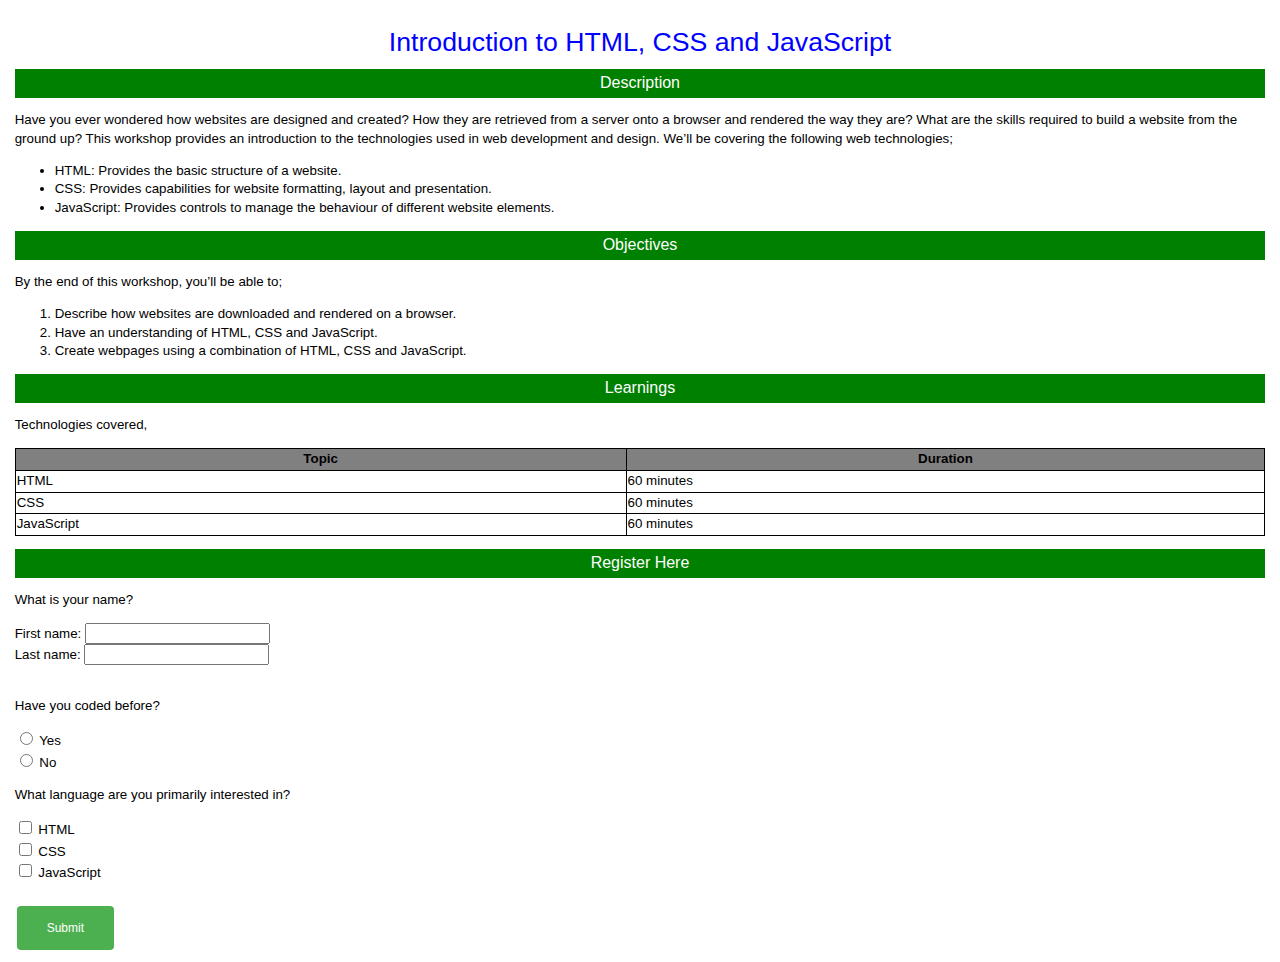
<file: Intro_HTML_CSS_JS/demo.html>
<!DOCTYPE html>
<html>

<head>
  <script src="demo.js"></script>
  <link rel="stylesheet" href="styles.css">
  <link rel="stylesheet" href="button.css">
</head>

<body>

  <h1>Introduction to HTML, CSS and JavaScript</h1>

  <h2>Description</h2>
  <p>
    Have you ever wondered how websites are designed and created? How they are retrieved from a server onto
    a browser and rendered the way they are? What are the skills required to build a website from the ground
    up? This workshop provides an introduction to the technologies used in web development and design. We’ll
    be covering the following web technologies;
  </p>

  <ul>
    <li>HTML: Provides the basic structure of a website.</li>
    <li>CSS: Provides capabilities for website formatting, layout and presentation.</li>
    <li>JavaScript: Provides controls to manage the behaviour of different website elements.</li>
  </ul>

  <h2>Objectives</h2>
  <p>By the end of this workshop, you’ll be able to;
  <ol>
    <li>Describe how websites are downloaded and rendered on a browser.</li>
    <li>Have an understanding of HTML, CSS and JavaScript.</li>
    <li>Create webpages using a combination of HTML, CSS and JavaScript.</li>
  </ol>
  </p>

  <h2>Learnings</h2>
  <p>Technologies covered,</p>
  <table>
    <th>Topic</th>
    <th>Duration</th>
    <tr>
      <td>HTML</td>
      <td>60 minutes</td>
    </tr>
    <tr>
      <td>CSS</td>
      <td>60 minutes</td>
    </tr>
    <tr>
      <td>JavaScript</td>
      <td>60 minutes</td>
    </tr>
  </table>

  <h2>Register Here</h2>

  <form>
    <p>What is your name?</p>
    <label for="fname">First name:</label>
    <input type="text" id="fname" name="fname"><br>
    <label for="lname">Last name:</label>
    <input type="text" id="lname" name="lname"><br><br>

    <p>Have you coded before?</p>
    <input type="radio" name="coding">
    <label>Yes</label><br>
    <input type="radio" name="coding">
    <label >No</label><br>

    <p>What language are you primarily interested in?</p>
    <input type="checkbox" id="lang1" name="language" value="HTML">
    <label for="lang1"> HTML</label><br>
    <input type="checkbox" id="lang2" name="language" value="CSS">
    <label for="lang2"> CSS</label><br>
    <input type="checkbox" id="lang3" name="language" value="JavaScript">
    <label for="lang3"> JavaScript</label><br><br>

    <input type='button' class="button" onclick='checkRegistration()' value='Submit' />
  </form>

</body>

</html>
</file>
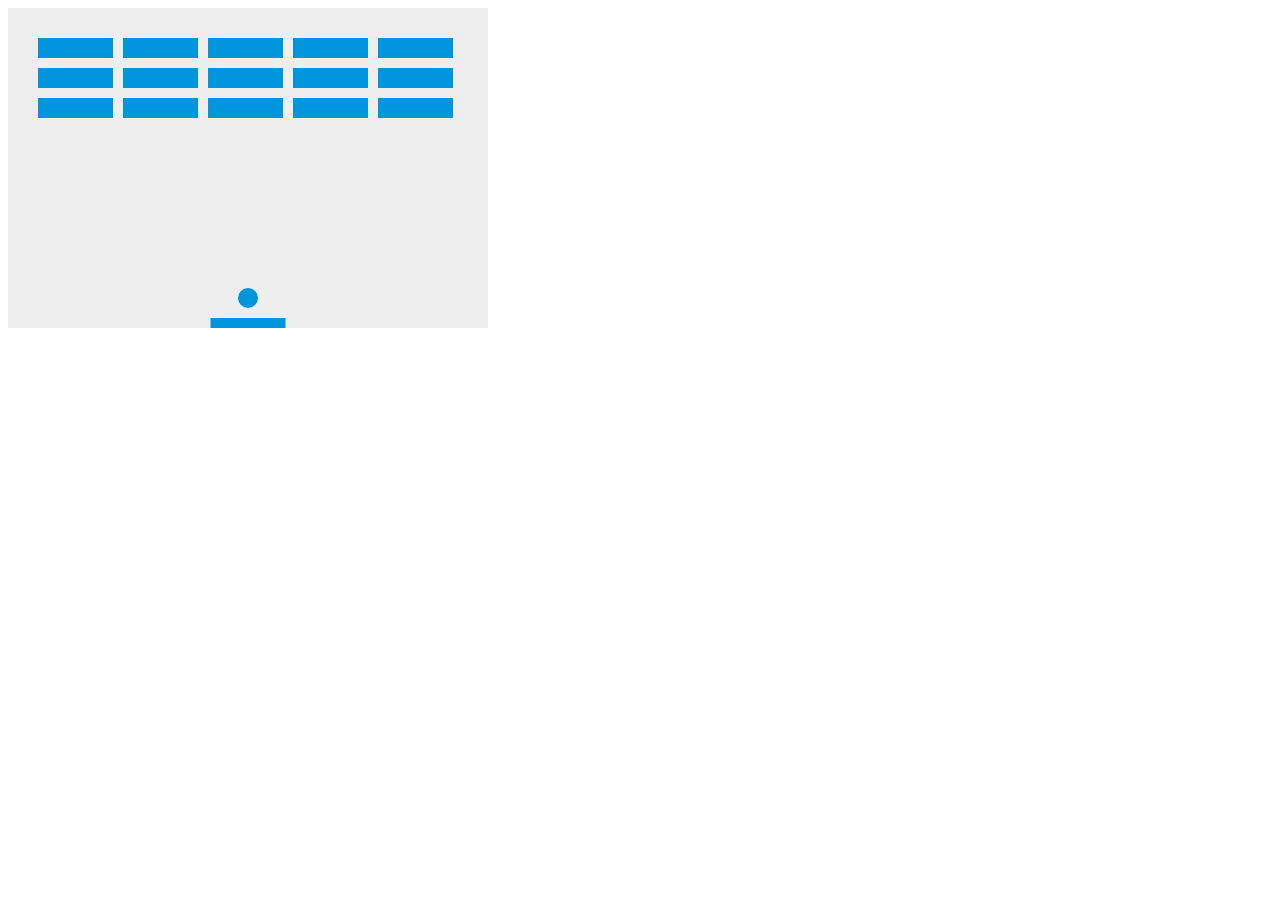
<file: Intro_JavaScript/index1.html>
<!--
  The code below comes from Mozilla Developer below
  https://developer.mozilla.org/en-US/docs/Games/Tutorials/2D_Breakout_game_pure_JavaScript
-->

<!DOCTYPE html>
<html>

<head>
  <link rel="stylesheet" href="styles.css">
</head>
    
<canvas id="myCanvas" width="480" height="320"></canvas>

<script>

    var canvas = document.getElementById("myCanvas");
    var ctx = canvas.getContext("2d");
    var ballRadius = 10;
    var x = canvas.width/2;
    var y = canvas.height-30;
    var dx = 2;
    var dy = -2;
    var paddleHeight = 10;
    var paddleWidth = 75;
    var paddleX = (canvas.width-paddleWidth)/2;
    var rightPressed = false;
    var leftPressed = false;
    var brickRowCount = 5;
    var brickColumnCount = 3;
    var brickWidth = 75;
    var brickHeight = 20;
    var brickPadding = 10;
    var brickOffsetTop = 30;
    var brickOffsetLeft = 30;
    var score = 0;
    var lives = 3;

    var bricks = [];
    for(var c=0; c<brickColumnCount; c++) {
      bricks[c] = [];
      for(var r=0; r<brickRowCount; r++) {
        bricks[c][r] = { x: 0, y: 0, status: 1 };
      }
    }

    function drawBall() {
      ctx.beginPath();
      ctx.arc(x, y, ballRadius, 0, Math.PI*2);
      ctx.fillStyle = "#0095DD";
      ctx.fill();
      ctx.closePath();
    }
    
    function drawPaddle() {
      ctx.beginPath();
      ctx.rect(paddleX, canvas.height-paddleHeight, paddleWidth, paddleHeight);
      ctx.fillStyle = "#0095DD";
      ctx.fill();
      ctx.closePath();
    }
    
    function drawBricks() {
      for(var c=0; c<brickColumnCount; c++) {
        for(var r=0; r<brickRowCount; r++) {
          if(bricks[c][r].status == 1) {
            var brickX = (r*(brickWidth+brickPadding))+brickOffsetLeft;
            var brickY = (c*(brickHeight+brickPadding))+brickOffsetTop;
            bricks[c][r].x = brickX;
            bricks[c][r].y = brickY;
            ctx.beginPath();
            ctx.rect(brickX, brickY, brickWidth, brickHeight);
            ctx.fillStyle = "#0095DD";
            ctx.fill();
            ctx.closePath();
          }
        }
      }
    }
    

    function draw() {
      ctx.clearRect(0, 0, canvas.width, canvas.height);
      drawBricks();
      drawBall();
      drawPaddle();
    }

    draw();
</script>
    
</html>
</file>
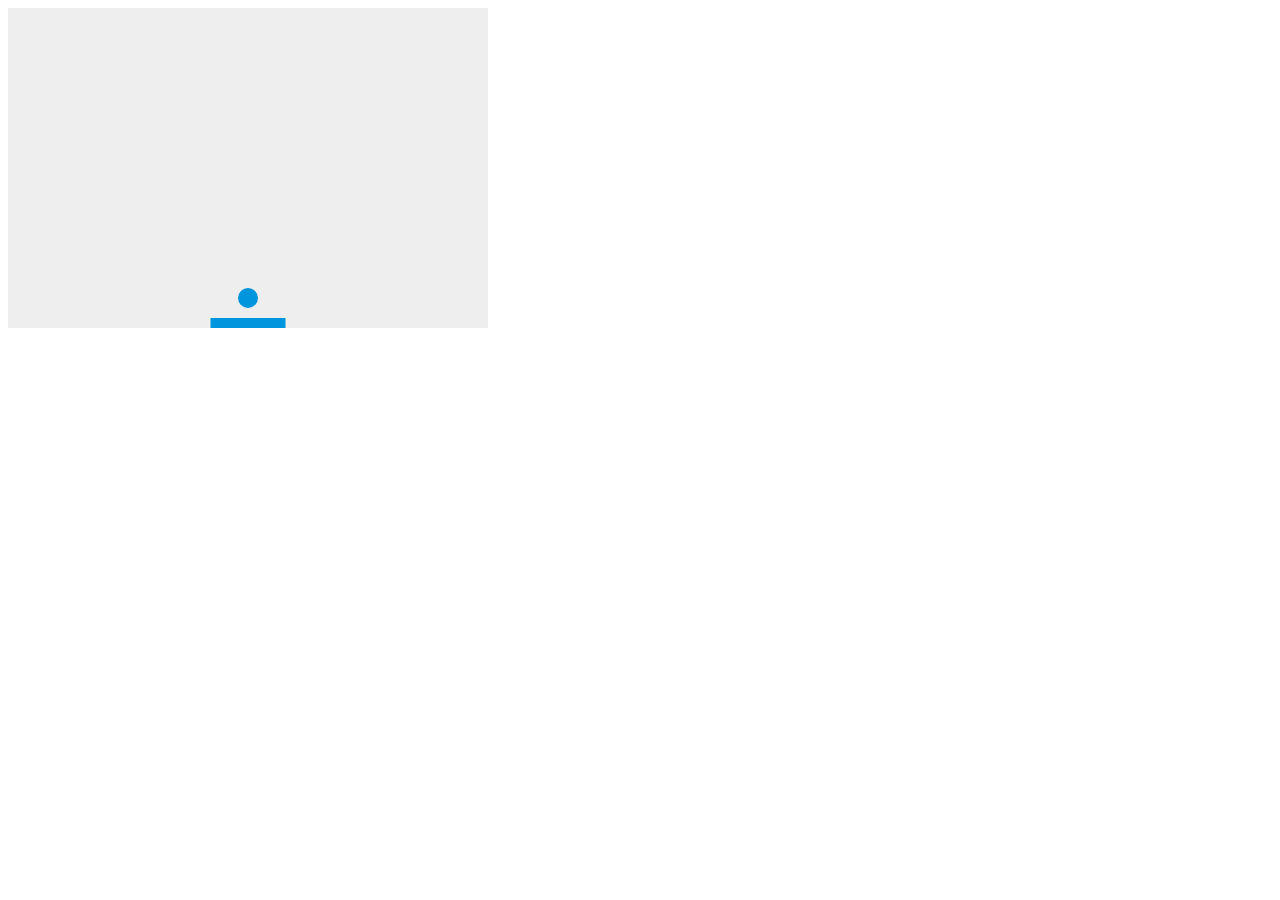
<file: Intro_JavaScript/index2.html>
<!--
  The code below comes from Mozilla Developer below
  https://developer.mozilla.org/en-US/docs/Games/Tutorials/2D_Breakout_game_pure_JavaScript
-->

<!DOCTYPE html>
<html>

<head>
  <link rel="stylesheet" href="styles.css">
</head>
    
<canvas id="myCanvas" width="480" height="320"></canvas>

<script>

    var canvas = document.getElementById("myCanvas");
    var ctx = canvas.getContext("2d");


    function drawBall() {
      var x = canvas.width/2;
      var y = canvas.height-30;
      var ballRadius = 10;
        
      ctx.beginPath();
      ctx.arc(x, y, ballRadius, 0, Math.PI*2);
      ctx.fillStyle = "#0095DD";
      ctx.fill();
      ctx.closePath();
    }
    
    function drawPaddle() {
      var paddleHeight = 10;
      var paddleWidth = 75;
      var paddleX = (canvas.width-paddleWidth)/2;
        
      ctx.beginPath();
      ctx.rect(paddleX, canvas.height-paddleHeight, paddleWidth, paddleHeight);
      ctx.fillStyle = "#0095DD";
      ctx.fill();
      ctx.closePath();
    }
    
    function draw() {
      ctx.clearRect(0, 0, canvas.width, canvas.height);
      drawBall();
      drawPaddle();
    }

    draw();
</script>
    
</html>
</file>
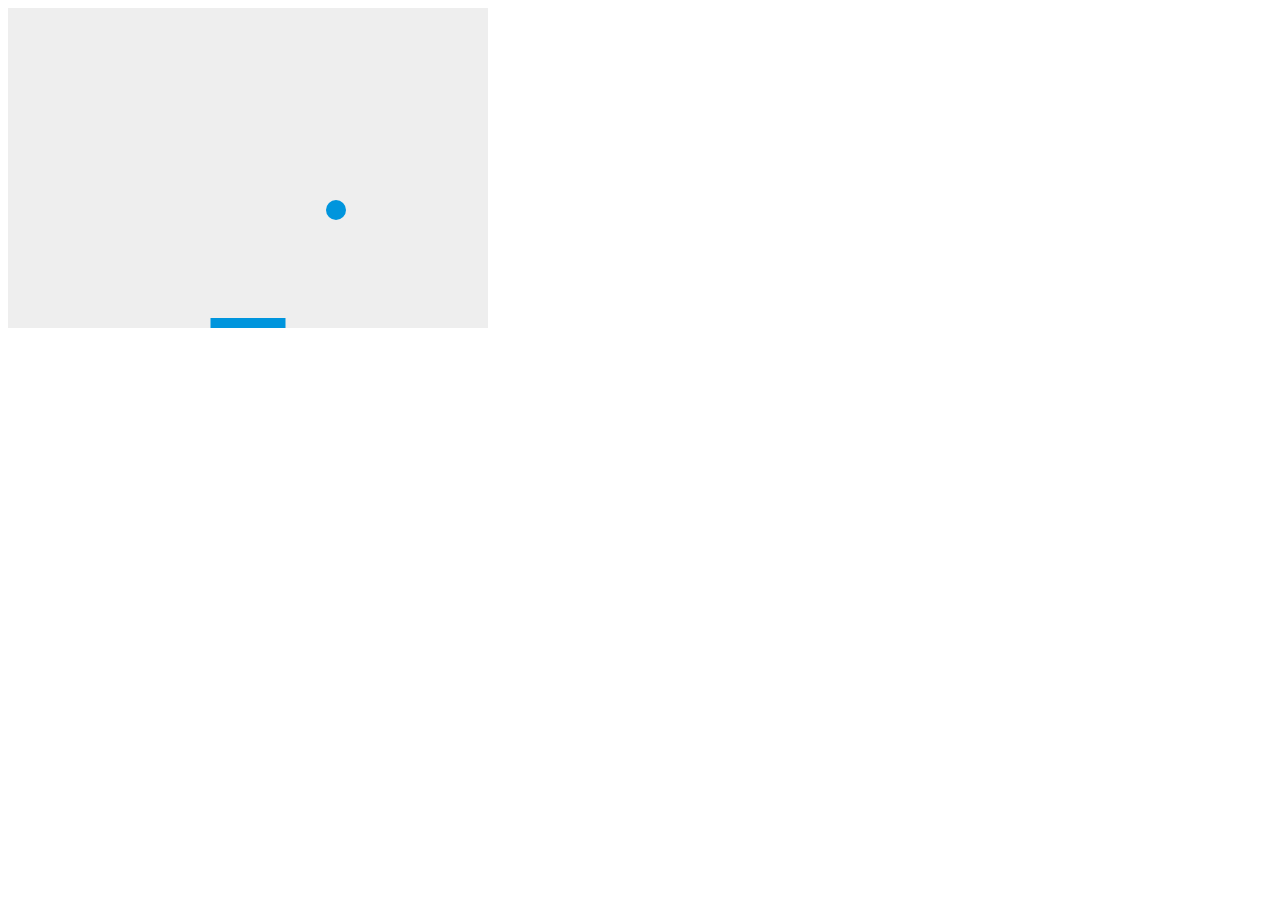
<file: Intro_JavaScript/index3.html>
<!--
  The code below comes from Mozilla Developer below
  https://developer.mozilla.org/en-US/docs/Games/Tutorials/2D_Breakout_game_pure_JavaScript
-->

<!DOCTYPE html>
<html>

<head>
  <link rel="stylesheet" href="styles.css">
</head>
    
<canvas id="myCanvas" width="480" height="320"></canvas>

<script>

    var canvas = document.getElementById("myCanvas");
    var ctx = canvas.getContext("2d");
    var ballRadius = 10;    
    var x = canvas.width/2;
    var y = canvas.height-30;
    var dx = 2;
    var dy = -2;
    var paddleHeight = 10;
    var paddleWidth = 75;
    var paddleX = (canvas.width-paddleWidth)/2;
    var rightPressed = false;
    var leftPressed = false;
    
    
    function drawBall() {        
      ctx.beginPath();
      ctx.arc(x, y, ballRadius, 0, Math.PI*2);
      ctx.fillStyle = "#0095DD";
      ctx.fill();
      ctx.closePath();
    }
    
    function drawPaddle() {        
      ctx.beginPath();
      ctx.rect(paddleX, canvas.height-paddleHeight, paddleWidth, paddleHeight);
      ctx.fillStyle = "#0095DD";
      ctx.fill();
      ctx.closePath();
    }
    
    
    function draw() {
      ctx.clearRect(0, 0, canvas.width, canvas.height);
      drawBall();
      drawPaddle();
        
      // Check if the ball's future horizontal position goes beyond the right boundary
      // OR if the ball's future horizontal position goes byond the left boundary
      if((x + dx > canvas.width-ballRadius) || (x + dx < ballRadius)) {
        // If so, reverse the horizontal movement
        dx = -dx;
      }
    
      // Check the ball's future vertical position goes beyond the top boundary
      if((y + dy) < ballRadius) {
        // If so, then reverse the vertical movement
        dy = -dy;
      }
        
      // Check the ball's future position exceeds the bottom boundary
      else if((y + dy) > (canvas.height-ballRadius)) {
          
        // Check if the ball's horizontal position matches that of the
        // paddle's horizontal position
        if((x > paddleX) && (x < (paddleX + paddleWidth))) {
          // the ball has struck the paddle, reverse vertical movement
          dy = -dy;
        }
        else {
            
          // The ball didn't strike the paddle, lost a live
          lives--;
          if(!lives) {
            alert("GAME OVER");
            document.location.reload();
          }
          else {
            // start again
            x = canvas.width/2;
            y = canvas.height-30;
            dx = 3;
            dy = -3;
            paddleX = (canvas.width-paddleWidth)/2;
          }
        }
      }

      // update x and y coordinates
      x += dx;
      y += dy;
      requestAnimationFrame(draw);
    }

    draw();
</script>
    
</html>
</file>
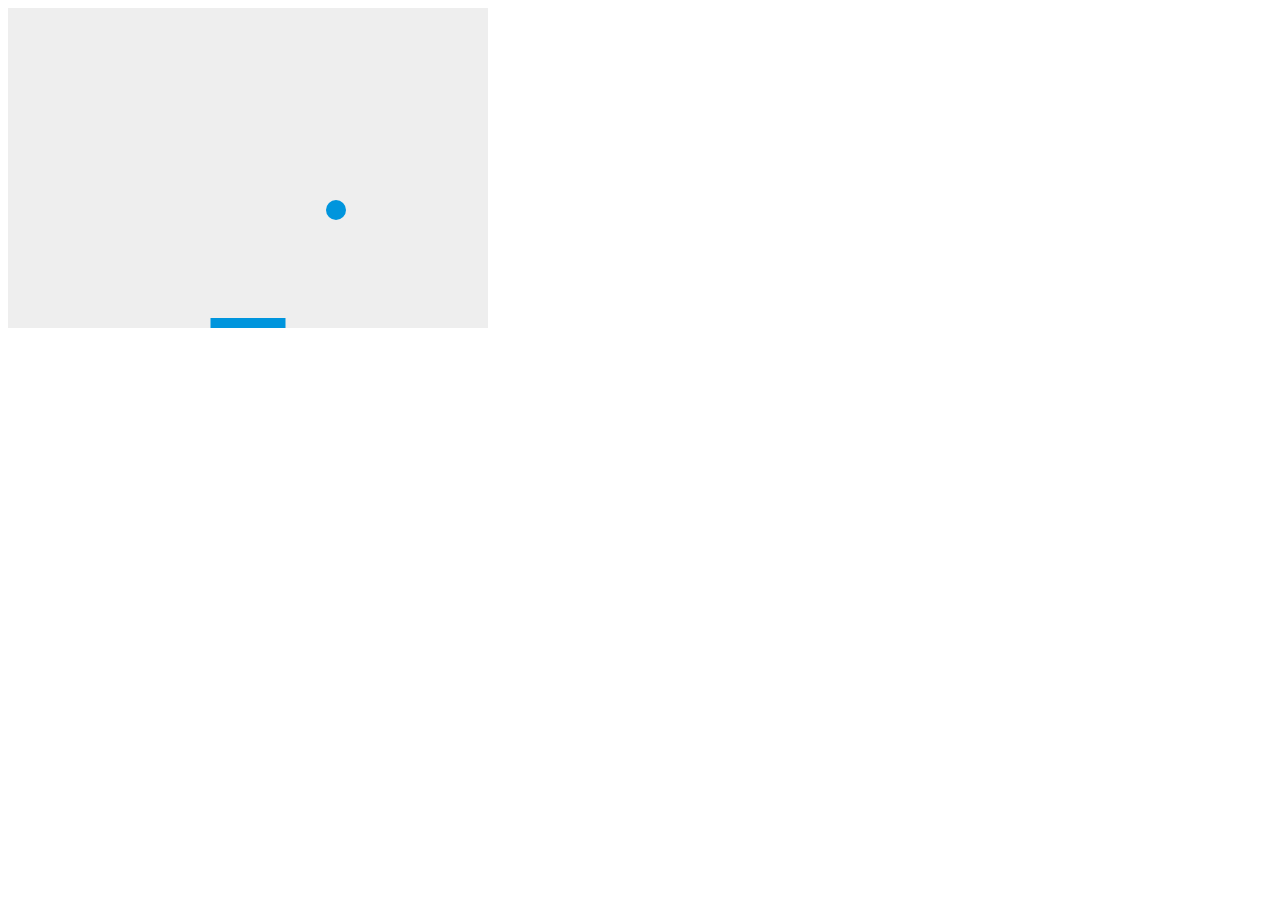
<file: Intro_JavaScript/index4.html>
<!--
  The code below comes from Mozilla Developer below
  https://developer.mozilla.org/en-US/docs/Games/Tutorials/2D_Breakout_game_pure_JavaScript
-->

<!DOCTYPE html>
<html>

<head>
  <link rel="stylesheet" href="styles.css">
</head>
    
<canvas id="myCanvas" width="480" height="320"></canvas>

<script>

    var canvas = document.getElementById("myCanvas");
    var ctx = canvas.getContext("2d");
    var ballRadius = 10;    
    var x = canvas.width/2;
    var y = canvas.height-30;
    var dx = 2;
    var dy = -2;
    var paddleHeight = 10;
    var paddleWidth = 75;
    var paddleX = (canvas.width-paddleWidth)/2;
    var rightPressed = false;
    var leftPressed = false;
    
    
    document.addEventListener("mousemove", mouseMoveHandler, false);

    function mouseMoveHandler(e) {
      var relativeX = e.clientX - canvas.offsetLeft;
      if(relativeX > 0 && relativeX < canvas.width) {
        paddleX = relativeX - paddleWidth/2;
      }
    }
    
    function drawBall() {        
      ctx.beginPath();
      ctx.arc(x, y, ballRadius, 0, Math.PI*2);
      ctx.fillStyle = "#0095DD";
      ctx.fill();
      ctx.closePath();
    }
    
    function drawPaddle() {        
      ctx.beginPath();
      ctx.rect(paddleX, canvas.height-paddleHeight, paddleWidth, paddleHeight);
      ctx.fillStyle = "#0095DD";
      ctx.fill();
      ctx.closePath();
    }
    
    
    function draw() {
      ctx.clearRect(0, 0, canvas.width, canvas.height);
      drawBall();
      drawPaddle();
        
      // Check if the ball's future horizontal position goes beyond the right boundary
      // OR if the ball's future horizontal position goes byond the left boundary
      if((x + dx > canvas.width-ballRadius) || (x + dx < ballRadius)) {
        // If so, reverse the horizontal movement
        dx = -dx;
      }
    
      // Check the ball's future vertical position goes beyond the top boundary
      if((y + dy) < ballRadius) {
        // If so, then reverse the vertical movement
        dy = -dy;
      }
        
      // Check the ball's future position exceeds the bottom boundary
      else if((y + dy) > (canvas.height-ballRadius)) {
          
        // Check if the ball's horizontal position matches that of the
        // paddle's horizontal position
        if((x > paddleX) && (x < (paddleX + paddleWidth))) {
          // the ball has struck the paddle, reverse vertical movement
          dy = -dy;
        }
        else {
            
          // The ball didn't strike the paddle, lost a live
          lives--;
          if(!lives) {
            alert("GAME OVER");
            document.location.reload();
          }
          else {
            // start again
            x = canvas.width/2;
            y = canvas.height-30;
            dx = 3;
            dy = -3;
            paddleX = (canvas.width-paddleWidth)/2;
          }
        }
      }

      // update x and y coordinates
      x += dx;
      y += dy;
      requestAnimationFrame(draw);
    }

    draw();
</script>
    
</html>
</file>
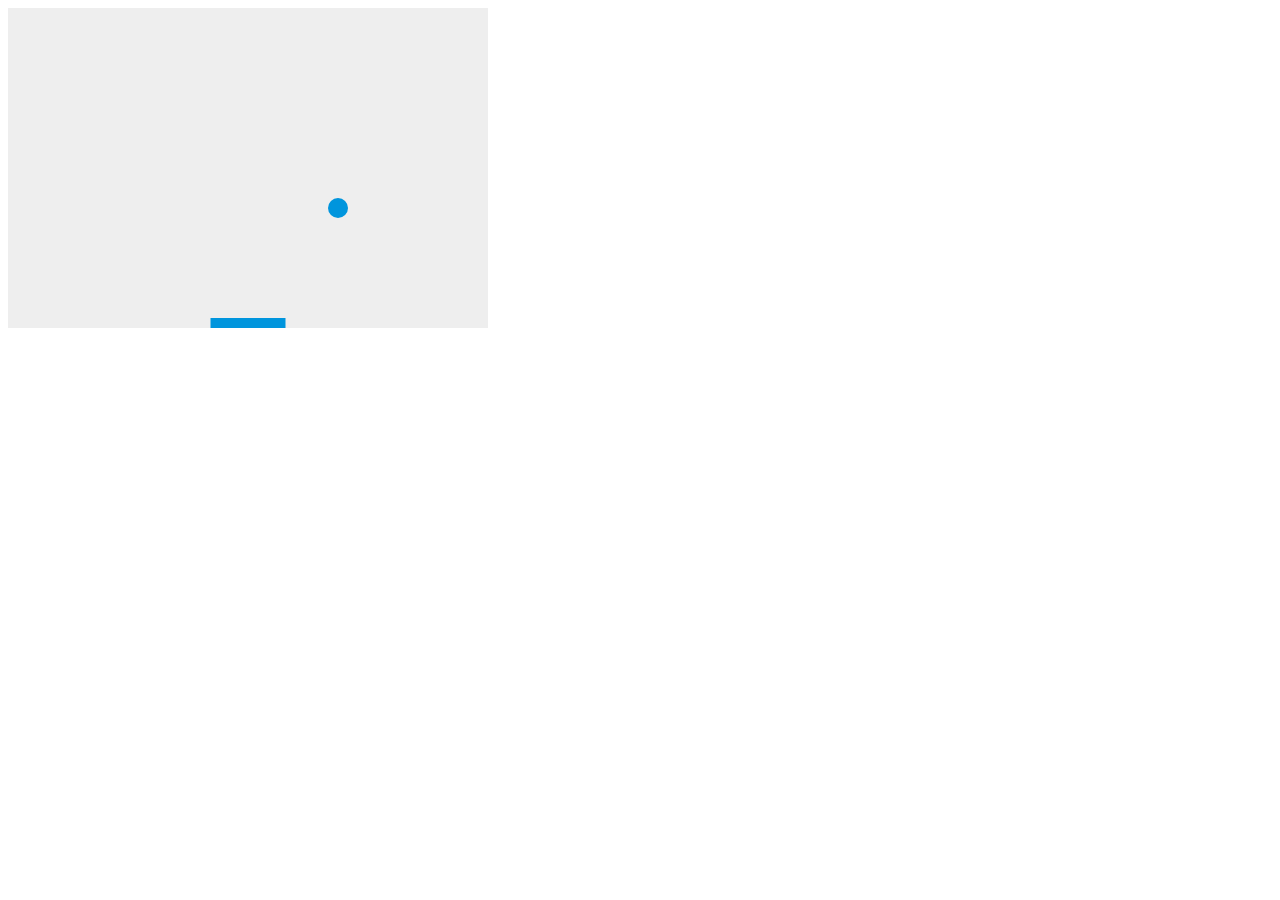
<file: Intro_JavaScript/index5.html>
<!--
  The code below comes from Mozilla Developer below
  https://developer.mozilla.org/en-US/docs/Games/Tutorials/2D_Breakout_game_pure_JavaScript
-->

<!DOCTYPE html>
<html>

<head>
  <link rel="stylesheet" href="styles.css">
</head>
    
<canvas id="myCanvas" width="480" height="320"></canvas>

<script>

    var canvas = document.getElementById("myCanvas");
    var ctx = canvas.getContext("2d");
    var ballRadius = 10;    
    var x = canvas.width/2;
    var y = canvas.height-30;
    var dx = 2;
    var dy = -2;
    var paddleHeight = 10;
    var paddleWidth = 75;
    var paddleX = (canvas.width-paddleWidth)/2;
    var rightPressed = false;
    var leftPressed = false;
    
    
    document.addEventListener("keydown", keyDownHandler, false);
    document.addEventListener("keyup", keyUpHandler, false);
    document.addEventListener("mousemove", mouseMoveHandler, false);

    function keyDownHandler(e) {
        if(e.key == "Right" || e.key == "ArrowRight") {
            rightPressed = true;
        }
        else if(e.key == "Left" || e.key == "ArrowLeft") {
            leftPressed = true;
        }
    }

    function keyUpHandler(e) {
        if(e.key == "Right" || e.key == "ArrowRight") {
            rightPressed = false;
        }
        else if(e.key == "Left" || e.key == "ArrowLeft") {
            leftPressed = false;
        }
    }

    function mouseMoveHandler(e) {
      var relativeX = e.clientX - canvas.offsetLeft;
      if(relativeX > 0 && relativeX < canvas.width) {
        paddleX = relativeX - paddleWidth/2;
      }
    }
    
    function drawBall() {        
      ctx.beginPath();
      ctx.arc(x, y, ballRadius, 0, Math.PI*2);
      ctx.fillStyle = "#0095DD";
      ctx.fill();
      ctx.closePath();
    }
    
    function drawPaddle() {        
      ctx.beginPath();
      ctx.rect(paddleX, canvas.height-paddleHeight, paddleWidth, paddleHeight);
      ctx.fillStyle = "#0095DD";
      ctx.fill();
      ctx.closePath();
    }
    
    
    function draw() {
      ctx.clearRect(0, 0, canvas.width, canvas.height);
      drawBall();
      drawPaddle();
        
      // Check if the ball's future horizontal position goes beyond the right boundary
      // OR if the ball's future horizontal position goes byond the left boundary
      if((x + dx > canvas.width-ballRadius) || (x + dx < ballRadius)) {
        // If so, reverse the horizontal movement
        dx = -dx;
      }
    
      // Check the ball's future vertical position goes beyond the top boundary
      if((y + dy) < ballRadius) {
        // If so, then reverse the vertical movement
        dy = -dy;
      }
        
      // Check the ball's future position exceeds the bottom boundary
      else if((y + dy) > (canvas.height-ballRadius)) {
          
        // Check if the ball's horizontal position matches that of the
        // paddle's horizontal position
        if((x > paddleX) && (x < (paddleX + paddleWidth))) {
          // the ball has struck the paddle, reverse vertical movement
          dy = -dy;
        }
        else {
            
          // The ball didn't strike the paddle, lost a live
          lives--;
          if(!lives) {
            alert("GAME OVER");
            document.location.reload();
          }
          else {
            // start again
            x = canvas.width/2;
            y = canvas.height-30;
            dx = 3;
            dy = -3;
            paddleX = (canvas.width-paddleWidth)/2;
          }
        }
      }

      if(rightPressed && paddleX < canvas.width-paddleWidth) {
        // Move paddle towards the right
        paddleX += 7;
      }
      else if(leftPressed && paddleX > 0) {
        // Move paddle towards the left
        paddleX -= 7;
      }

      // update x and y coordinates
      x += dx;
      y += dy;
      requestAnimationFrame(draw);
    }

    draw();
</script>
    
</html>
</file>
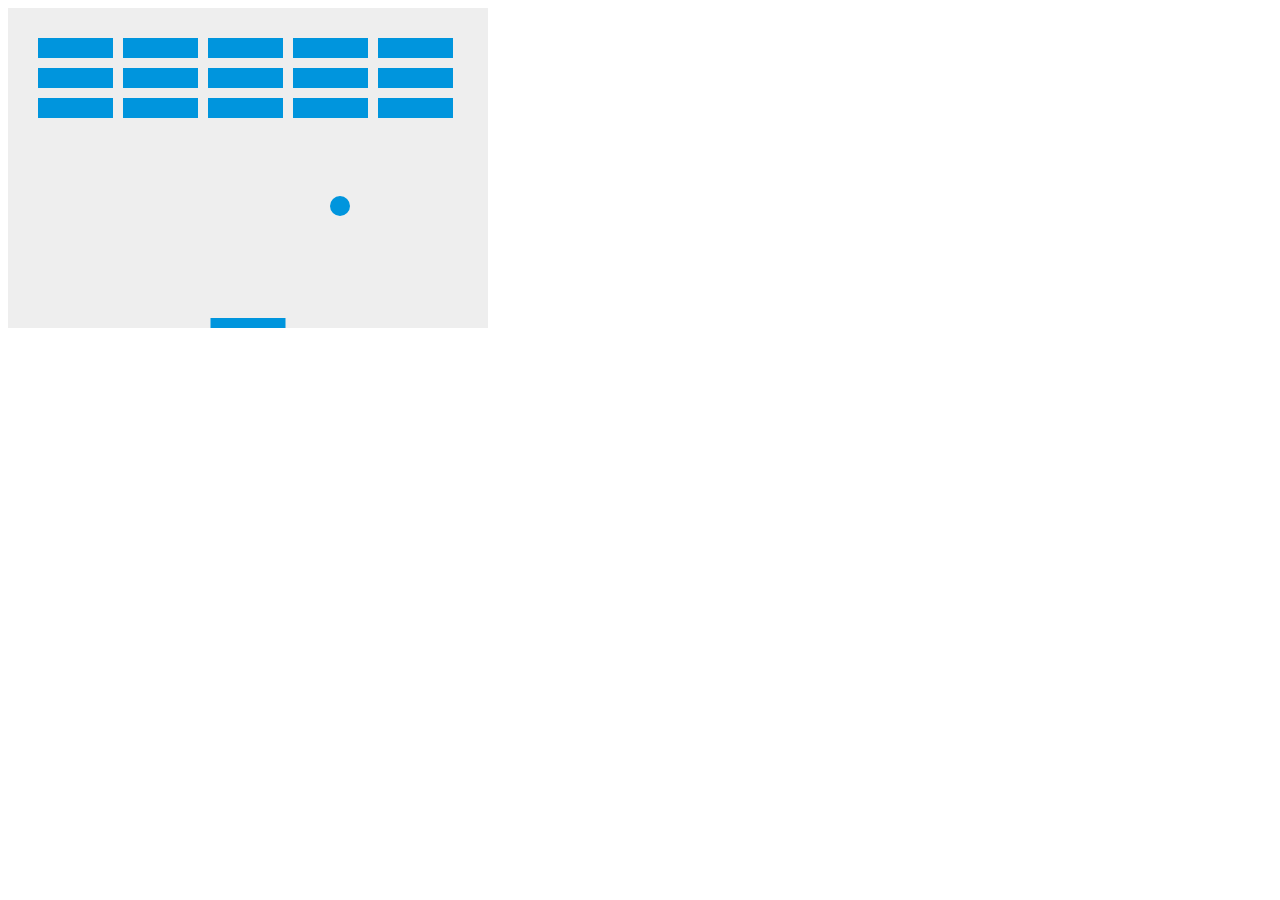
<file: Intro_JavaScript/index6.html>
<!--
  The code below comes from Mozilla Developer below
  https://developer.mozilla.org/en-US/docs/Games/Tutorials/2D_Breakout_game_pure_JavaScript
-->

<!DOCTYPE html>
<html>

<head>
  <link rel="stylesheet" href="styles.css">
</head>
    
<canvas id="myCanvas" width="480" height="320"></canvas>

<script>

    var canvas = document.getElementById("myCanvas");
    var ctx = canvas.getContext("2d");
    var ballRadius = 10;    
    var x = canvas.width/2;
    var y = canvas.height-30;
    var dx = 2;
    var dy = -2;
    var paddleHeight = 10;
    var paddleWidth = 75;
    var paddleX = (canvas.width-paddleWidth)/2;
    var rightPressed = false;
    var leftPressed = false;
    var brickRowCount = 5;
    var brickColumnCount = 3;
    var brickWidth = 75;
    var brickHeight = 20;
    var brickPadding = 10;
    var brickOffsetTop = 30;
    var brickOffsetLeft = 30;
    
    var bricks = [];
    for(var c=0; c<brickColumnCount; c++) {
      bricks[c] = [];
      for(var r=0; r<brickRowCount; r++) {
        bricks[c][r] = { x: 0, y: 0, status: 1 };
      }
    }
    
    document.addEventListener("keydown", keyDownHandler, false);
    document.addEventListener("keyup", keyUpHandler, false);
    document.addEventListener("mousemove", mouseMoveHandler, false);

    function keyDownHandler(e) {
        if(e.key == "Right" || e.key == "ArrowRight") {
            rightPressed = true;
        }
        else if(e.key == "Left" || e.key == "ArrowLeft") {
            leftPressed = true;
        }
    }

    function keyUpHandler(e) {
        if(e.key == "Right" || e.key == "ArrowRight") {
            rightPressed = false;
        }
        else if(e.key == "Left" || e.key == "ArrowLeft") {
            leftPressed = false;
        }
    }

    function mouseMoveHandler(e) {
      var relativeX = e.clientX - canvas.offsetLeft;
      if(relativeX > 0 && relativeX < canvas.width) {
        paddleX = relativeX - paddleWidth/2;
      }
    }
    
    function drawBall() {        
      ctx.beginPath();
      ctx.arc(x, y, ballRadius, 0, Math.PI*2);
      ctx.fillStyle = "#0095DD";
      ctx.fill();
      ctx.closePath();
    }
    
    function drawPaddle() {        
      ctx.beginPath();
      ctx.rect(paddleX, canvas.height-paddleHeight, paddleWidth, paddleHeight);
      ctx.fillStyle = "#0095DD";
      ctx.fill();
      ctx.closePath();
    }
    
    function drawBricks() {
      for(var c=0; c<brickColumnCount; c++) {
        for(var r=0; r<brickRowCount; r++) {
          if(bricks[c][r].status == 1) {
            var brickX = (r*(brickWidth+brickPadding))+brickOffsetLeft;
            var brickY = (c*(brickHeight+brickPadding))+brickOffsetTop;
            bricks[c][r].x = brickX;
            bricks[c][r].y = brickY;
            ctx.beginPath();
            ctx.rect(brickX, brickY, brickWidth, brickHeight);
            ctx.fillStyle = "#0095DD";
            ctx.fill();
            ctx.closePath();
          }
        }
      }
    }
    
    
    function draw() {
      ctx.clearRect(0, 0, canvas.width, canvas.height);
      drawBall();
      drawPaddle();
      drawBricks();            
    
        
      // Check if the ball's future horizontal position goes beyond the right boundary
      // OR if the ball's future horizontal position goes byond the left boundary
      if((x + dx > canvas.width-ballRadius) || (x + dx < ballRadius)) {
        // If so, reverse the horizontal movement
        dx = -dx;
      }
    
      // Check the ball's future vertical position goes beyond the top boundary
      if((y + dy) < ballRadius) {
        // If so, then reverse the vertical movement
        dy = -dy;
      }
        
      // Check the ball's future position exceeds the bottom boundary
      else if((y + dy) > (canvas.height-ballRadius)) {
          
        // Check if the ball's horizontal position matches that of the
        // paddle's horizontal position
        if((x > paddleX) && (x < (paddleX + paddleWidth))) {
          // the ball has struck the paddle, reverse vertical movement
          dy = -dy;
        }
        else {
            
          // The ball didn't strike the paddle, lost a live
          lives--;
          if(!lives) {
            alert("GAME OVER");
            document.location.reload();
          }
          else {
            // start again
            x = canvas.width/2;
            y = canvas.height-30;
            dx = 3;
            dy = -3;
            paddleX = (canvas.width-paddleWidth)/2;
          }
        }
      }

      if(rightPressed && paddleX < canvas.width-paddleWidth) {
        // Move paddle towards the right
        paddleX += 7;
      }
      else if(leftPressed && paddleX > 0) {
        // Move paddle towards the left
        paddleX -= 7;
      }

      // update x and y coordinates
      x += dx;
      y += dy;
      requestAnimationFrame(draw);
    }

    draw();
</script>
    
</html>
</file>
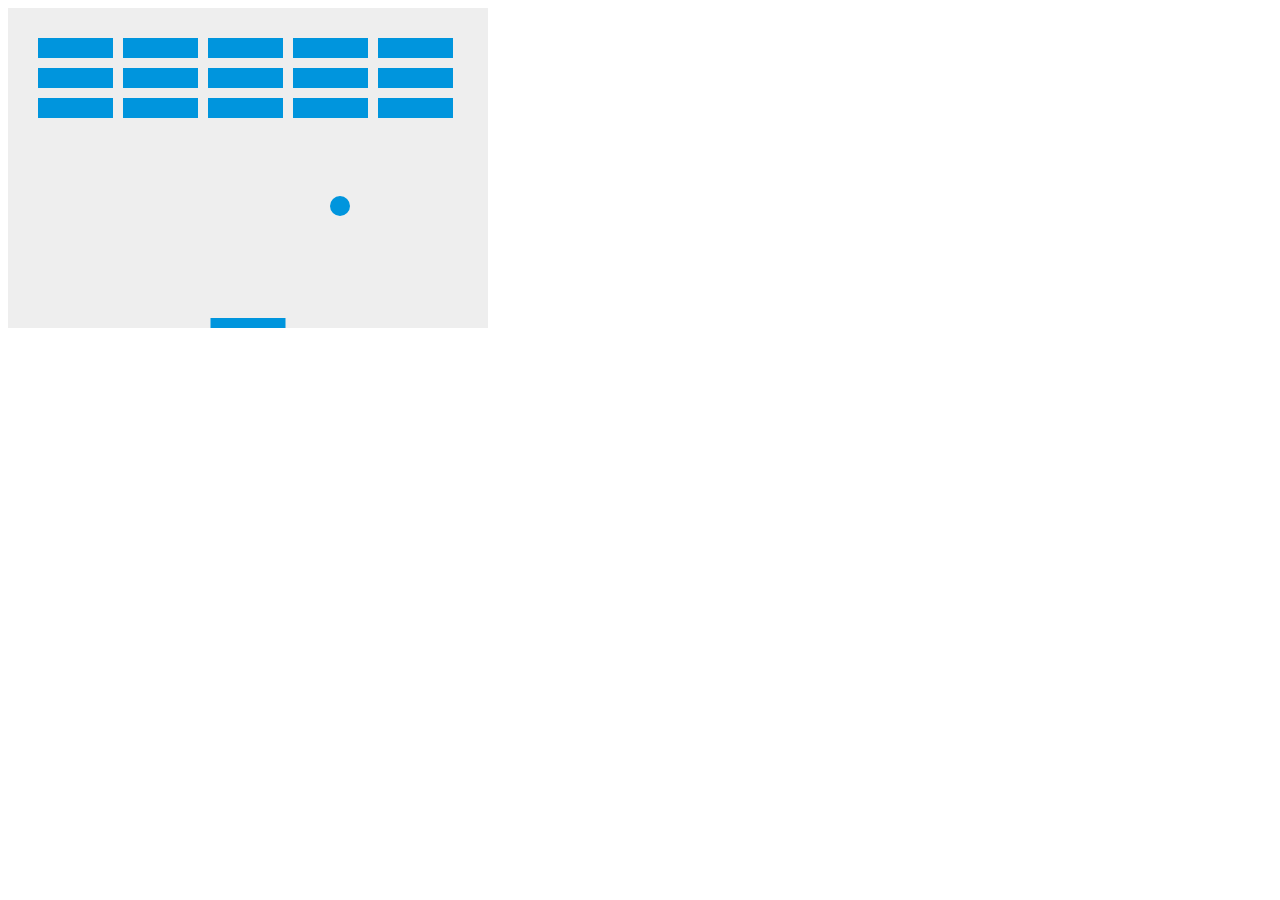
<file: Intro_JavaScript/index7.html>
<!--
  The code below comes from Mozilla Developer below
  https://developer.mozilla.org/en-US/docs/Games/Tutorials/2D_Breakout_game_pure_JavaScript
-->

<!DOCTYPE html>
<html>

<head>
  <link rel="stylesheet" href="styles.css">
</head>
    
<canvas id="myCanvas" width="480" height="320"></canvas>

<script>

    var canvas = document.getElementById("myCanvas");
    var ctx = canvas.getContext("2d");
    var ballRadius = 10;    
    var x = canvas.width/2;
    var y = canvas.height-30;
    var dx = 2;
    var dy = -2;
    var paddleHeight = 10;
    var paddleWidth = 75;
    var paddleX = (canvas.width-paddleWidth)/2;
    var rightPressed = false;
    var leftPressed = false;
    var brickRowCount = 5;
    var brickColumnCount = 3;
    var brickWidth = 75;
    var brickHeight = 20;
    var brickPadding = 10;
    var brickOffsetTop = 30;
    var brickOffsetLeft = 30;
    var score = 0;
    var lives = 3;
    
    var bricks = [];
    for(var c=0; c<brickColumnCount; c++) {
      bricks[c] = [];
      for(var r=0; r<brickRowCount; r++) {
        bricks[c][r] = { x: 0, y: 0, status: 1 };
      }
    }
    
    document.addEventListener("keydown", keyDownHandler, false);
    document.addEventListener("keyup", keyUpHandler, false);
    document.addEventListener("mousemove", mouseMoveHandler, false);

    function keyDownHandler(e) {
        if(e.key == "Right" || e.key == "ArrowRight") {
            rightPressed = true;
        }
        else if(e.key == "Left" || e.key == "ArrowLeft") {
            leftPressed = true;
        }
    }

    function keyUpHandler(e) {
        if(e.key == "Right" || e.key == "ArrowRight") {
            rightPressed = false;
        }
        else if(e.key == "Left" || e.key == "ArrowLeft") {
            leftPressed = false;
        }
    }

    function mouseMoveHandler(e) {
      var relativeX = e.clientX - canvas.offsetLeft;
      if(relativeX > 0 && relativeX < canvas.width) {
        paddleX = relativeX - paddleWidth/2;
      }
    }
    
    function collisionDetection() {
      for(var c=0; c<brickColumnCount; c++) {
        for(var r=0; r<brickRowCount; r++) {
          var b = bricks[c][r];
          if(b.status == 1) {
            if(x > b.x && x < b.x+brickWidth && y > b.y && y < b.y+brickHeight) {
              dy = -dy;
              b.status = 0;
              score++;
              if(score == brickRowCount*brickColumnCount) {
                alert("YOU WIN, CONGRATS!");
                document.location.reload();
              }
            }
          }
        }
      }
    }
    
    function drawBall() {        
      ctx.beginPath();
      ctx.arc(x, y, ballRadius, 0, Math.PI*2);
      ctx.fillStyle = "#0095DD";
      ctx.fill();
      ctx.closePath();
    }
    
    function drawPaddle() {        
      ctx.beginPath();
      ctx.rect(paddleX, canvas.height-paddleHeight, paddleWidth, paddleHeight);
      ctx.fillStyle = "#0095DD";
      ctx.fill();
      ctx.closePath();
    }
    
    function drawBricks() {
      for(var c=0; c<brickColumnCount; c++) {
        for(var r=0; r<brickRowCount; r++) {
          if(bricks[c][r].status == 1) {
            var brickX = (r*(brickWidth+brickPadding))+brickOffsetLeft;
            var brickY = (c*(brickHeight+brickPadding))+brickOffsetTop;
            bricks[c][r].x = brickX;
            bricks[c][r].y = brickY;
            ctx.beginPath();
            ctx.rect(brickX, brickY, brickWidth, brickHeight);
            ctx.fillStyle = "#0095DD";
            ctx.fill();
            ctx.closePath();
          }
        }
      }
    }
    
    
    function draw() {
      ctx.clearRect(0, 0, canvas.width, canvas.height);
      drawBall();
      drawPaddle();
      drawBricks();            
      collisionDetection();
        
      // Check if the ball's future horizontal position goes beyond the right boundary
      // OR if the ball's future horizontal position goes byond the left boundary
      if((x + dx > canvas.width-ballRadius) || (x + dx < ballRadius)) {
        // If so, reverse the horizontal movement
        dx = -dx;
      }
    
      // Check the ball's future vertical position goes beyond the top boundary
      if((y + dy) < ballRadius) {
        // If so, then reverse the vertical movement
        dy = -dy;
      }
        
      // Check the ball's future position exceeds the bottom boundary
      else if((y + dy) > (canvas.height-ballRadius)) {
          
        // Check if the ball's horizontal position matches that of the
        // paddle's horizontal position
        if((x > paddleX) && (x < (paddleX + paddleWidth))) {
          // the ball has struck the paddle, reverse vertical movement
          dy = -dy;
        }
        else {
            
          // The ball didn't strike the paddle, lost a live
          lives--;
          if(!lives) {
            alert("GAME OVER");
            document.location.reload();
          }
          else {
            // start again
            x = canvas.width/2;
            y = canvas.height-30;
            dx = 3;
            dy = -3;
            paddleX = (canvas.width-paddleWidth)/2;
          }
        }
      }

      if(rightPressed && paddleX < canvas.width-paddleWidth) {
        // Move paddle towards the right
        paddleX += 7;
      }
      else if(leftPressed && paddleX > 0) {
        // Move paddle towards the left
        paddleX -= 7;
      }

      // update x and y coordinates
      x += dx;
      y += dy;
      requestAnimationFrame(draw);
    }

    draw();
</script>
    
</html>
</file>
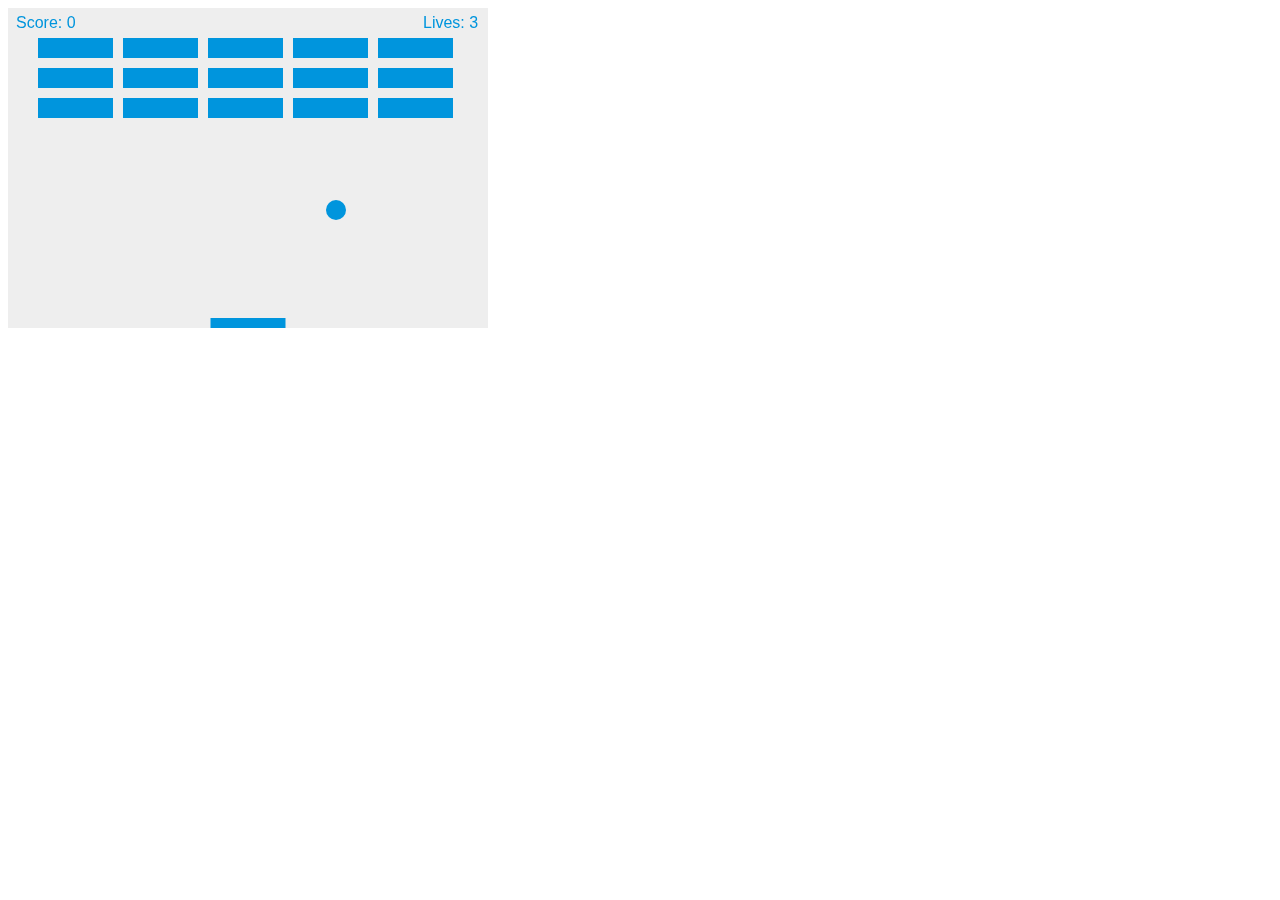
<file: Intro_JavaScript/index8.html>
<!--
  The code below comes from Mozilla Developer below
  https://developer.mozilla.org/en-US/docs/Games/Tutorials/2D_Breakout_game_pure_JavaScript
-->

<!DOCTYPE html>
<html>

<head>
  <link rel="stylesheet" href="styles.css">
</head>
    
<canvas id="myCanvas" width="480" height="320"></canvas>

<script>

var canvas = document.getElementById("myCanvas");
var ctx = canvas.getContext("2d");
var ballRadius = 10;
var x = canvas.width/2;
var y = canvas.height-30;
var dx = 2;
var dy = -2;
var paddleHeight = 10;
var paddleWidth = 75;
var paddleX = (canvas.width-paddleWidth)/2;
var rightPressed = false;
var leftPressed = false;
var brickRowCount = 5;
var brickColumnCount = 3;
var brickWidth = 75;
var brickHeight = 20;
var brickPadding = 10;
var brickOffsetTop = 30;
var brickOffsetLeft = 30;
var score = 0;
var lives = 3;

var bricks = [];
for(var c=0; c<brickColumnCount; c++) {
  bricks[c] = [];
  for(var r=0; r<brickRowCount; r++) {
    bricks[c][r] = { x: 0, y: 0, status: 1 };
  }
}

document.addEventListener("keydown", keyDownHandler, false);
document.addEventListener("keyup", keyUpHandler, false);
document.addEventListener("mousemove", mouseMoveHandler, false);

function keyDownHandler(e) {
    if(e.key == "Right" || e.key == "ArrowRight") {
        rightPressed = true;
    }
    else if(e.key == "Left" || e.key == "ArrowLeft") {
        leftPressed = true;
    }
}

function keyUpHandler(e) {
    if(e.key == "Right" || e.key == "ArrowRight") {
        rightPressed = false;
    }
    else if(e.key == "Left" || e.key == "ArrowLeft") {
        leftPressed = false;
    }
}

function mouseMoveHandler(e) {
  var relativeX = e.clientX - canvas.offsetLeft;
  if(relativeX > 0 && relativeX < canvas.width) {
    paddleX = relativeX - paddleWidth/2;
  }
}

function collisionDetection() {
  for(var c=0; c<brickColumnCount; c++) {
    for(var r=0; r<brickRowCount; r++) {
      var b = bricks[c][r];
      if(b.status == 1) {
        if(x > b.x && x < b.x+brickWidth && y > b.y && y < b.y+brickHeight) {
          dy = -dy;
          b.status = 0;
          score++;
          if(score == brickRowCount*brickColumnCount) {
            alert("YOU WIN, CONGRATS!");
            document.location.reload();
          }
        }
      }
    }
  }
}

function drawBall() {
  ctx.beginPath();
  ctx.arc(x, y, ballRadius, 0, Math.PI*2);
  ctx.fillStyle = "#0095DD";
  ctx.fill();
  ctx.closePath();
}

function drawPaddle() {
  ctx.beginPath();
  ctx.rect(paddleX, canvas.height-paddleHeight, paddleWidth, paddleHeight);
  ctx.fillStyle = "#0095DD";
  ctx.fill();
  ctx.closePath();
}

function drawBricks() {
  for(var c=0; c<brickColumnCount; c++) {
    for(var r=0; r<brickRowCount; r++) {
      if(bricks[c][r].status == 1) {
        var brickX = (r*(brickWidth+brickPadding))+brickOffsetLeft;
        var brickY = (c*(brickHeight+brickPadding))+brickOffsetTop;
        bricks[c][r].x = brickX;
        bricks[c][r].y = brickY;
        ctx.beginPath();
        ctx.rect(brickX, brickY, brickWidth, brickHeight);
        ctx.fillStyle = "#0095DD";
        ctx.fill();
        ctx.closePath();
      }
    }
  }
}

function drawScore() {
  ctx.font = "16px Arial";
  ctx.fillStyle = "#0095DD";
  ctx.fillText("Score: "+score, 8, 20);
}

function drawLives() {
  ctx.font = "16px Arial";
  ctx.fillStyle = "#0095DD";
  ctx.fillText("Lives: "+lives, canvas.width-65, 20);
}

function moveBall(){
  if(x + dx > canvas.width-ballRadius || x + dx < ballRadius) {
    dx = -dx;
  }
  if(y + dy < ballRadius) {
    dy = -dy;
  }
  else if(y + dy > canvas.height-ballRadius) {
    if(x > paddleX && x < paddleX + paddleWidth) {
      dy = -dy;
    }
    else {
      lives--;
      if(!lives) {
        alert("GAME OVER");
        document.location.reload();
      }
      else {
        x = canvas.width/2;
        y = canvas.height-30;
        dx = 3;
        dy = -3;
        paddleX = (canvas.width-paddleWidth)/2;
      }
    }
  }

  if(rightPressed && paddleX < canvas.width-paddleWidth) {
    paddleX += 7;
  }
  else if(leftPressed && paddleX > 0) {
    paddleX -= 7;
  }

  x += dx;
  y += dy;
}

function draw() {
  ctx.clearRect(0, 0, canvas.width, canvas.height);
  drawBricks();
  drawBall();
  drawPaddle();
  drawScore();
  drawLives();
  collisionDetection();
  moveBall();

  requestAnimationFrame(draw);
}

draw();
</script>
    
</html>
</file>
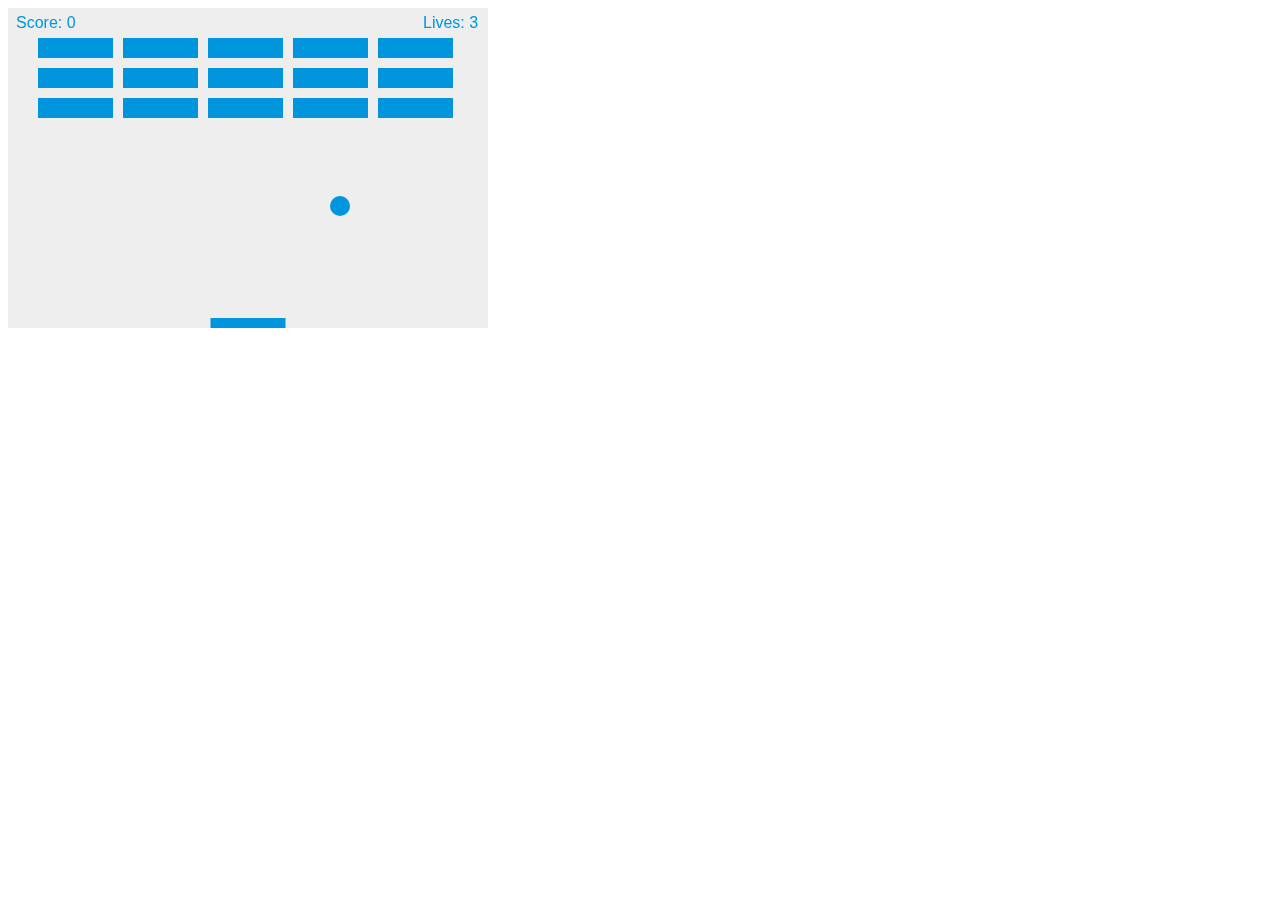
<file: Intro_JavaScript/index9.html>
<!--
  The code below comes from Mozilla Developer below
  https://developer.mozilla.org/en-US/docs/Games/Tutorials/2D_Breakout_game_pure_JavaScript
-->

<!DOCTYPE html>
<html>

<head>
  <link rel="stylesheet" href="styles.css">
</head>
    
<canvas id="myCanvas" width="480" height="320"></canvas>

<script>

    var canvas = document.getElementById("myCanvas");
    var ctx = canvas.getContext("2d");
    var ballRadius = 10;
    var x = canvas.width/2;
    var y = canvas.height-30;
    var dx = 2;
    var dy = -2;
    var paddleHeight = 10;
    var paddleWidth = 75;
    var paddleX = (canvas.width-paddleWidth)/2;
    var rightPressed = false;
    var leftPressed = false;
    var brickRowCount = 5;
    var brickColumnCount = 3;
    var brickWidth = 75;
    var brickHeight = 20;
    var brickPadding = 10;
    var brickOffsetTop = 30;
    var brickOffsetLeft = 30;
    var score = 0;
    var lives = 3;

    var bricks = [];
    for(var c=0; c<brickColumnCount; c++) {
      bricks[c] = [];
      for(var r=0; r<brickRowCount; r++) {
        bricks[c][r] = { x: 0, y: 0, status: 1 };
      }
    }

    document.addEventListener("keydown", keyDownHandler, false);
    document.addEventListener("keyup", keyUpHandler, false);
    document.addEventListener("mousemove", mouseMoveHandler, false);

    function keyDownHandler(e) {
        if(e.key == "Right" || e.key == "ArrowRight") {
            rightPressed = true;
        }
        else if(e.key == "Left" || e.key == "ArrowLeft") {
            leftPressed = true;
        }
    }

    function keyUpHandler(e) {
        if(e.key == "Right" || e.key == "ArrowRight") {
            rightPressed = false;
        }
        else if(e.key == "Left" || e.key == "ArrowLeft") {
            leftPressed = false;
        }
    }

    function mouseMoveHandler(e) {
      var relativeX = e.clientX - canvas.offsetLeft;
      if(relativeX > 0 && relativeX < canvas.width) {
        paddleX = relativeX - paddleWidth/2;
      }
    }
    
    function collisionDetection() {
      for(var c=0; c<brickColumnCount; c++) {
        for(var r=0; r<brickRowCount; r++) {
          var b = bricks[c][r];
          if(b.status == 1) {
            if(x > b.x && x < b.x+brickWidth && y > b.y && y < b.y+brickHeight) {
              dy = -dy;
              b.status = 0;
              score++;
              if(score == brickRowCount*brickColumnCount) {
                alert("YOU WIN, CONGRATS!");
                document.location.reload();
              }
            }
          }
        }
      }
    }

    function drawBall() {
      ctx.beginPath();
      ctx.arc(x, y, ballRadius, 0, Math.PI*2);
      ctx.fillStyle = "#0095DD";
      ctx.fill();
      ctx.closePath();
    }
    
    function drawPaddle() {
      ctx.beginPath();
      ctx.rect(paddleX, canvas.height-paddleHeight, paddleWidth, paddleHeight);
      ctx.fillStyle = "#0095DD";
      ctx.fill();
      ctx.closePath();
    }
    
    function drawBricks() {
      for(var c=0; c<brickColumnCount; c++) {
        for(var r=0; r<brickRowCount; r++) {
          if(bricks[c][r].status == 1) {
            var brickX = (r*(brickWidth+brickPadding))+brickOffsetLeft;
            var brickY = (c*(brickHeight+brickPadding))+brickOffsetTop;
            bricks[c][r].x = brickX;
            bricks[c][r].y = brickY;
            ctx.beginPath();
            ctx.rect(brickX, brickY, brickWidth, brickHeight);
            ctx.fillStyle = "#0095DD";
            ctx.fill();
            ctx.closePath();
          }
        }
      }
    }
    
    function drawScore() {
      ctx.font = "16px Arial";
      ctx.fillStyle = "#0095DD";
      ctx.fillText("Score: "+score, 8, 20);
    }
    
    function drawLives() {
      ctx.font = "16px Arial";
      ctx.fillStyle = "#0095DD";
      ctx.fillText("Lives: "+lives, canvas.width-65, 20);
    }

    function draw() {
      ctx.clearRect(0, 0, canvas.width, canvas.height);
      drawBricks();
      drawBall();
      drawPaddle();
      drawScore();
      drawLives();
      collisionDetection();

      if(x + dx > canvas.width-ballRadius || x + dx < ballRadius) {
        dx = -dx;
      }
      if(y + dy < ballRadius) {
        dy = -dy;
      }
      else if(y + dy > canvas.height-ballRadius) {
        if(x > paddleX && x < paddleX + paddleWidth) {
          dy = -dy;
        }
        else {
          lives--;
          if(!lives) {
            alert("GAME OVER");
            document.location.reload();
          }
          else {
            x = canvas.width/2;
            y = canvas.height-30;
            dx = 3;
            dy = -3;
            paddleX = (canvas.width-paddleWidth)/2;
          }
        }
      }

      if(rightPressed && paddleX < canvas.width-paddleWidth) {
        paddleX += 7;
      }
      else if(leftPressed && paddleX > 0) {
        paddleX -= 7;
      }

      x += dx;
      y += dy;
      requestAnimationFrame(draw);
    }

    draw();
</script>
    
</html>
</file>
<file: Intro_HTML_CSS_JS/styles.css>
/* this is heading 1 style */
h1, h2 {
  text-align: center;
  font-family: sans-serif;
  font-weight: 10;
}

h1 {
  color: blue; 
}

/* this is heading 2 style */
h2 {
  font-size: 16px;
  background-color: green;
  color: white;
  padding: 5px;
}

body {
  font-size: 10pt;
  font-family: Verdana, Geneva, Arial, Helvetica, sans-serif;
  color: black;
  line-height: 14pt;
  padding-left: 5pt;
  padding-right: 5pt;
  padding-top: 5pt;
}

img {
  padding: 3pt;
  float: right;
}

div.footer {
  font-size: 9pt;
  font-style: italic;
  line-height: 12pt;
  text-align: center;
  padding-top: 30pt;
}
  
/* this is paragraph style */

.demo_paragraph {
  color: green;
  border: 2px solid black;
  margin: 20px;
  padding: 10px;
}

.demo_heading1 {
  background-color: purple;
}

#demo_bold {
  background-color: red;
}

table {
  border-collapse: collapse;
  width: 100%;
}

table, th, td {
  border: 1px solid black;
}

th {
  background-color: gray;
}
</file>
<file: Intro_HTML_CSS_JS/button.css>
.button {
    background-color: #4CAF50;
    border: none;
    color: white;
    padding: 15px 30px;
    text-align: center;
    text-decoration: none;
    display: inline-block;
    font-size: 12px;
    margin: 4px 2px;
    cursor: pointer;
    border-radius: 4px;
    transition-duration: 0.4s;
}

.button:hover {
    background-color: red;
    color: white;
}
</file>
<file: Intro_JavaScript/styles.css>
canvas { background: #eee; }
</file>
